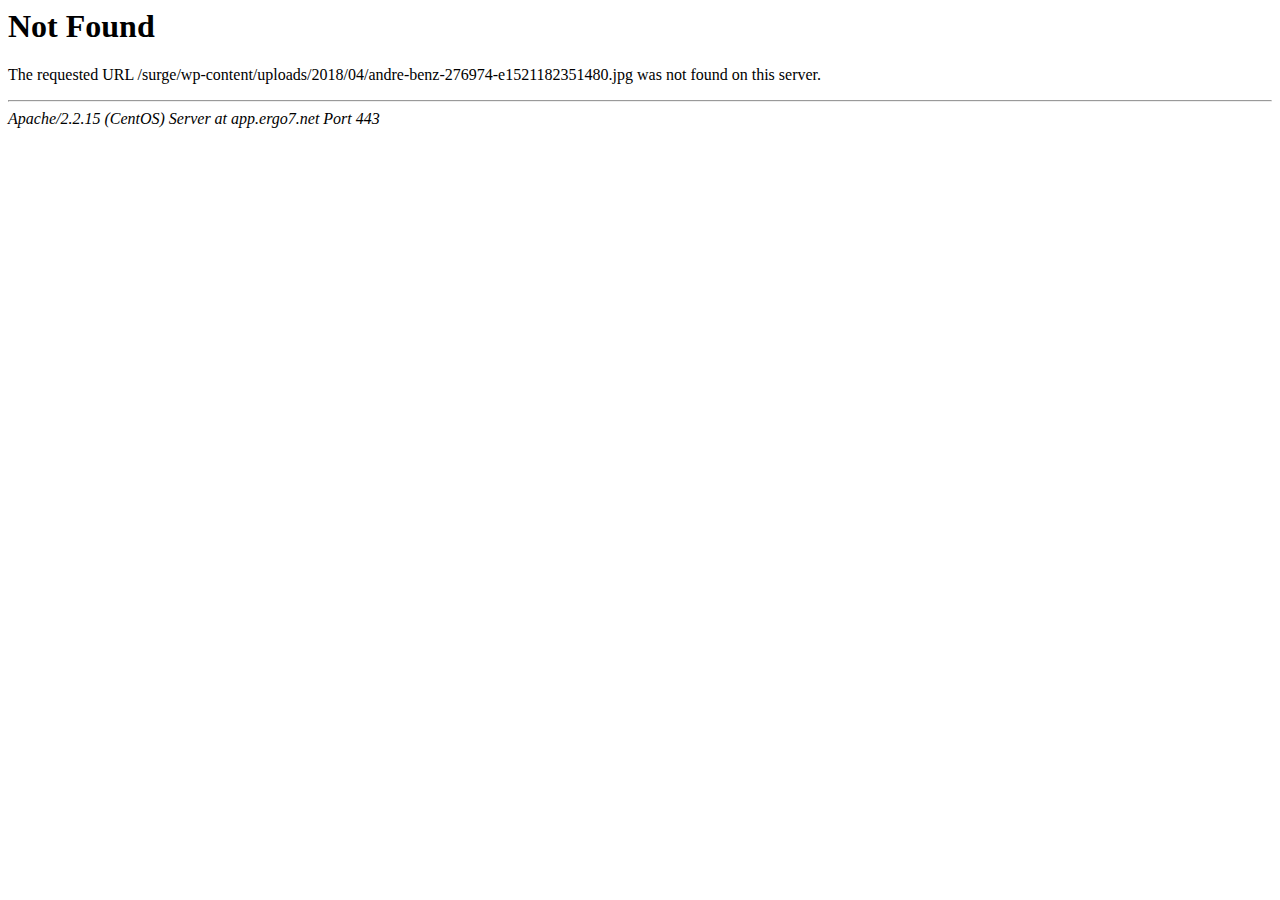
<file: wp-content/uploads/2018/04/andre-benz-276974-e1521182351480.html>
<!DOCTYPE HTML PUBLIC "-//IETF//DTD HTML 2.0//EN">
<html><head>
<title>404 Not Found</title>
</head><body>
<h1>Not Found</h1>
<p>The requested URL /surge/wp-content/uploads/2018/04/andre-benz-276974-e1521182351480.jpg was not found on this server.</p>
<hr>
<address>Apache/2.2.15 (CentOS) Server at app.ergo7.net Port 443</address>
</body></html>
</file>
